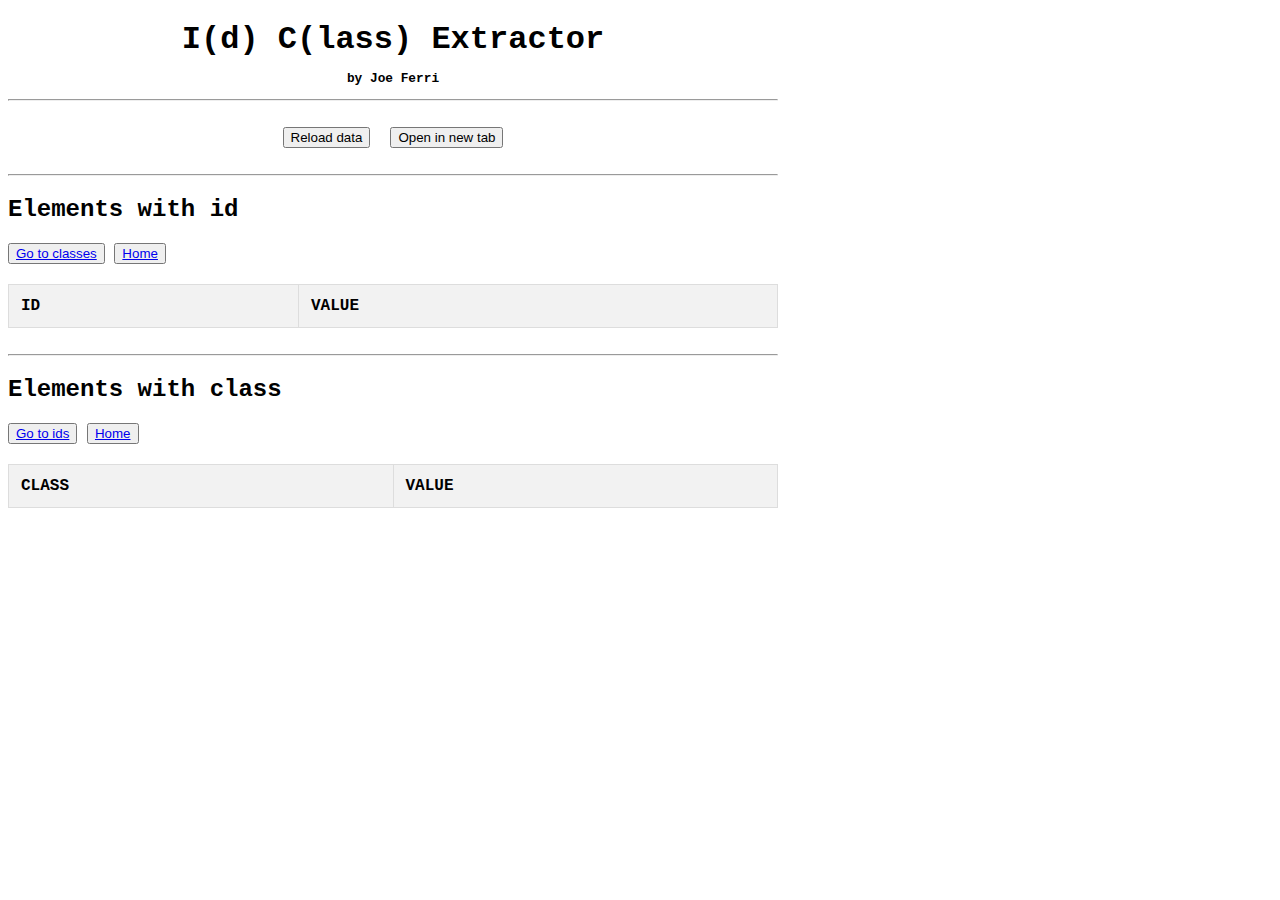
<file: IC Extractor/index.html>
<!DOCTYPE html>
<html>
  <head>
    <title>IC Extractor</title>
    <meta name="viewport" content="width=device-width, initial-scale=1.0"/>
    <meta charset="utf-8"/>
    <meta name="keywords" content="Giuseppe Ferri, Joe Ferri"/>
    <meta name="description" content="I(d) C(lass) Extractor: extracts and displays the page elements associated with id and classes in tabular form."/>
    <meta name="author" content="Giuseppe Ferri"/>
    <link rel="stylesheet" href="style.css"/>
  </head>
  <body id="body">
    <h1 class="title">I(d) C(lass) Extractor</h1>
    <p class="author">by Joe Ferri</p>
    <hr/>
    </br>
    <div class="nav">
      <button id="refresh_button" class="nav-button">Reload data</button>
      <button id="new_tab_button" class="nav-button">Open in new tab</button>
    </div>
    <section id="section_ids">
      </br>
      <hr/>
      <h2>Elements with id</h2>
      <button><a href="#section_classes">Go to classes</a></button>
      <button><a href="#body">Home</a></button>
      <table id="elementTableId">
        <tr class="labels-row">
          <th>ID</th>
          <th>VALUE</th>
        </tr>
      </table>
    </section>
    <section id="section_classes">
      </br>
      <hr/>
      <h2>Elements with class</h2>
      <button><a href="#section_ids">Go to ids</a></button>
      <button><a href="#body">Home</a></button>
      <table id="elementTableClass">
        <tr class="labels-row">
          <th>CLASS</th>
          <th>VALUE</th>
        </tr>
      </table>
    </section>
    <script src="popup.js"></script>
  </body>
</html>
</file>
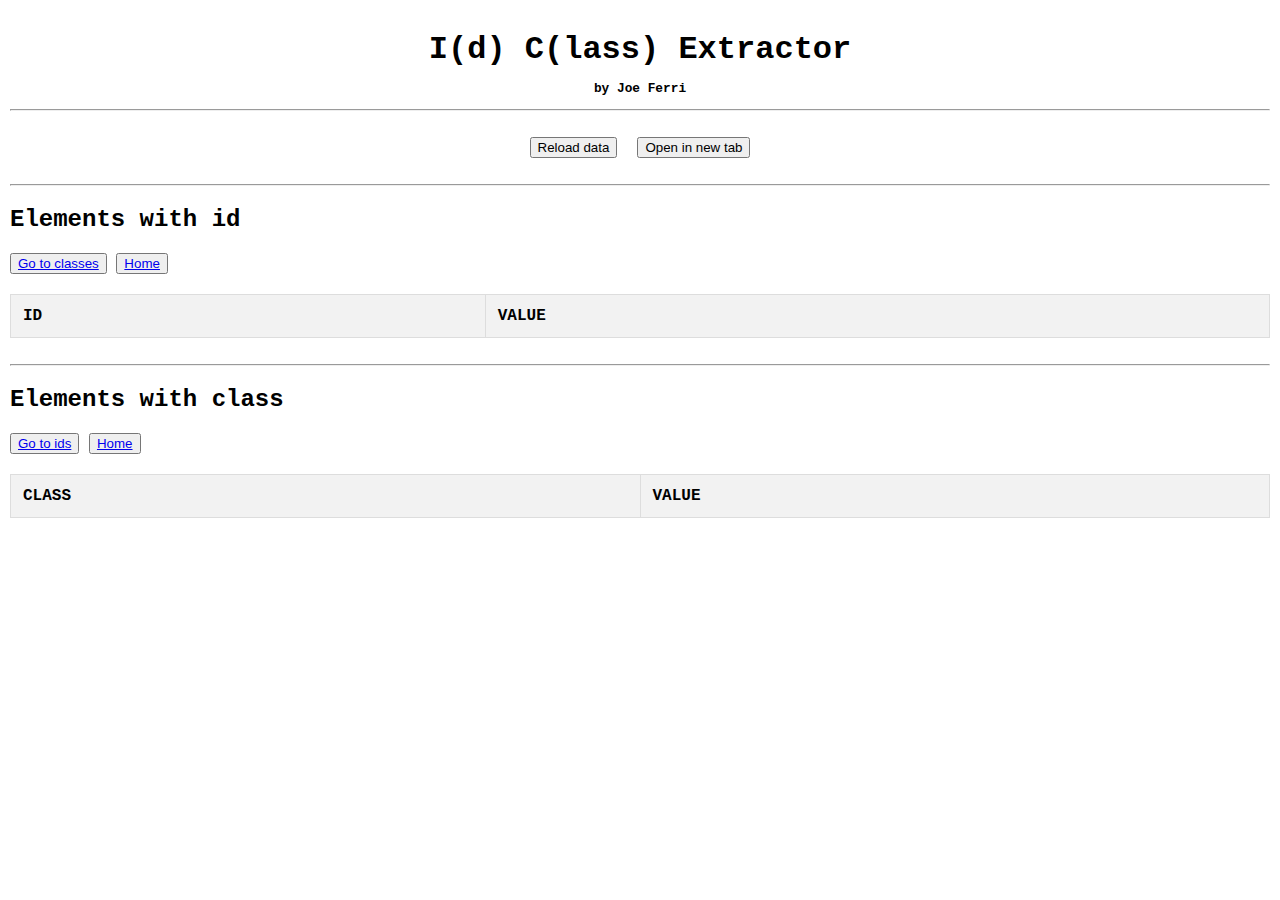
<file: IC Extractor/new_tab.html>
<!DOCTYPE html>
<html>
  <head>
    <title>IC Extractor</title>
    <meta name="viewport" content="width=device-width, initial-scale=1.0"/>
    <meta charset="utf-8"/>
    <meta name="keywords" content="Giuseppe Ferri, Joe Ferri"/>
    <meta name="description" content="I(d) C(lass) Extractor: extracts and displays the page elements associated with id and classes in tabular form."/>
    <meta name="author" content="Giuseppe Ferri"/>
    <link rel="stylesheet" href="style.css" />
    <link rel="stylesheet" href="new_tab_style.css" />
  </head>
  <body id="body">
    <h1 class="title">I(d) C(lass) Extractor</h1>
    <p class="author">by Joe Ferri</p>
    <hr/>
    </br>
    <div class="nav">
      <button id="refresh_button" class="nav-button">Reload data</button>
      <button id="new_tab_button" class="nav-button">Open in new tab</button>
    </div>
    <section id="section_ids">
      </br>
      <hr/>
      <h2>Elements with id</h2>
      <button><a href="#section_classes">Go to classes</a></button>
      <button><a href="#body">Home</a></button>
      <table id="elementTableId">
        <tr class="labels-row">
          <th>ID</th>
          <th>VALUE</th>
        </tr>
      </table>
    </section>
    <section id="section_classes">
      </br>
      <hr/>
      <h2>Elements with class</h2>
      <button><a href="#section_ids">Go to ids</a></button>
      <button><a href="#body">Home</a></button>
      <table id="elementTableClass">
        <tr class="labels-row">
          <th>CLASS</th>
          <th>VALUE</th>
        </tr>
      </table>
    </section>
    <script src="new_tab_script.js"></script>
  </body>
</html>
</file>
<file: IC Extractor/style.css>
html {
  max-width: 799px;
  box-sizing: border-box;
}

body {
  /* font-family: "Segoe UI", Tahoma, sans-serif; */
  /* font-size: 75%; */
  font-family:'Courier New', Courier, monospace; /* TODO: non viene usato */
}

*, *:before, *:after {
  box-sizing: inherit;
}

table {
  border-collapse: collapse;
  padding: 10px;
  margin: 20px auto 0 auto;
}

th, td {
  border: 1px solid #ddd;
  padding: 12px;
  text-align: left;
  vertical-align: top;
}

th {
  background-color: #f2f2f2;
}

body, table, tbody {
  width: 770px;
  max-width: 770px;
}

tr {
  width: 760px;
  max-width: 760px;
}

td {
  overflow: visible;
  overflow-wrap: break-word;
}

td:first-child {
  width: 200px;
  max-width: 200px;
}

td:not(td:first-child) {
  width: 560px;
  max-width: 560px;
}

.nav {
  display: flex;
  justify-content: center;
  text-align: center;
}

.nav-button {
  margin: 0 10px;
}

h1.title, .author {
  text-align: center;
}

.author {
  font-size: 0.8em;
  font-weight: 600;
}

h1.title {
  margin-bottom: 0px;
  padding-bottom: 0px;
}
</file>
<file: IC Extractor/new_tab_style.css>
html, body, table, tbody, tr, td {
  width: 100%;
  max-width: none;
}

body {
  padding: 10px;
  margin: 0 auto;
}
</file>
